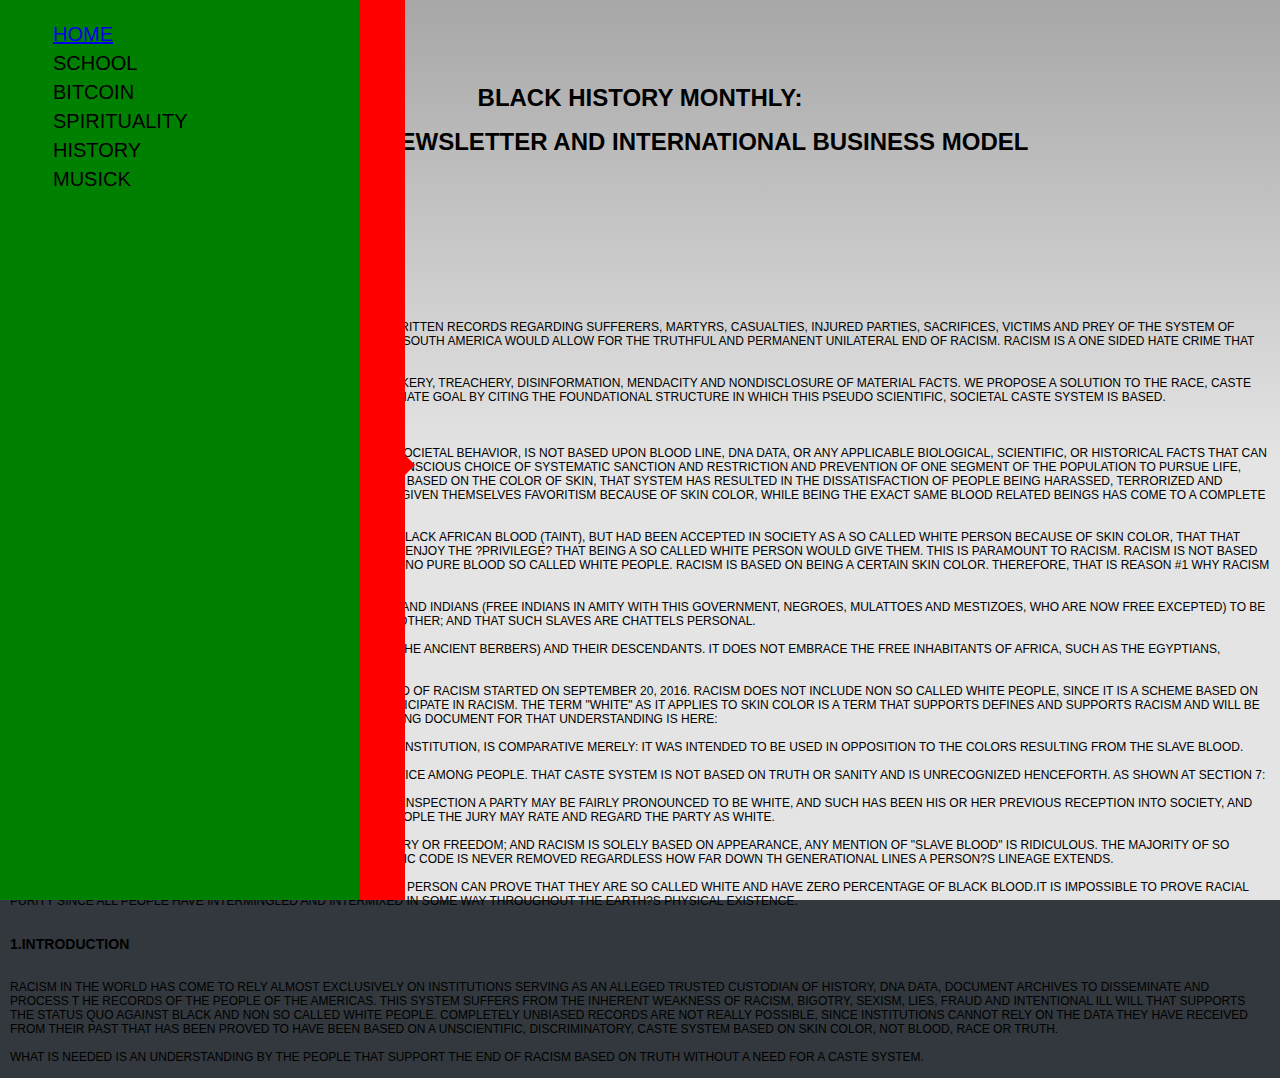
<file: www/index.html>
﻿<!doctype html>




<html>
        <!-- ...........................Respoonsive MATA TAG............... -->
        <meta name="viewport" content="width=device-width, initial-scale=1">
        <!-- ...........................Respoonsive MATA TAG............... -->
        <meta charset="utf-8">
       <link rel="stylesheet" href="http://www.w3schools.com/lib/w3.css"> 
        <link rel="stylesheet" type="text/css" href="css/index.css">

<head>
</head>

        <body>

        

 <!----  .......................................................NAV BAR..............  --->
           

     <ul class="w3-navbar w3-black">
        <li><a href="#">Home</a></li>
        <li><a href="About.html">About</a></li>
        <li><a href="News.html">News</a></li>
        <li><a href="Store.html">Store</a></li>
    </ul>

     
   

   <!----   ..................................................NAV BAR END..............  --->
           
        
            <style>
                article {
                    position: fixed;
                    width: 70%;
                    left: 0;
                    right: 0;
                    top: 0;
                    bottom: 0;
                    padding: 30px 15%;
                    background-color:;
                    overflow: auto;
                    z-index: 0;
                    transform-origin: 0 50%;
            }
                article::after {
                    position: absolute;
                    content: '';
                    left: 100%;
                    top: 0;
                    right: 0;
                    bottom: 0;
        }

                nav {
                    position: fixed;
                    left: -29em;
                    top: 0;
                    bottom: 0;
                    background-color: green;
                    border-right: 45px solid red;
                    box-shadow: 5px 0 5px rgba (0, 0, 0, 0.2);
                    z-index:2;
                    cursor pointer;

                }

                nav:after {
                    position: absolute;
                    content:'';
                    width: 0;
                    height: 0;
                    right: -70px;
                    top: 50%;
                    border-width: 15px 15px;
                    border-style: solid;
                    border-color: transparent transparent transparent red; 
            }


                nav ul {
                    width: 15em;
                    list-style-type:none;
                    font-size: 20px;

                    }

                article, article:after, nav, nav * {
                        transition: all 1000ms ease;
                    }
                nav:hover {

                    left: 0;
                    }

                nav:hover ~ article:after{

                left: 60%;
                }
                nav li {
                    color: black;
                    padding: 1%;
                }

            </style>
           

                <nav>
                    <div>

                    <ul>

                        <li><a href="index.html">Home</a></li>
                        <li>School</li>
                        <li>Bitcoin</li>
                        <li>Spirituality</li>
                        <li>History</li>
                        <li>Musick</li>

                    </ul>

                        </div>
                </nav>

               
                  
             
<!-- ...............................CSS Example ................. -->

<style>

h1 {
    color: ;
    text-align: center;
}

p {
    font-family: verdana;
    font-size: 20px;
}
</style> 

<!-- ...............................HOME PAGE................. -->

    <h1 style="color:black;"><strong>Black History MonthLY:</strong></h1>
    <h1> A Global Newsletter and International Business Model</h1>

     
   <style>
        div {
            border: 0px solid black;
            background-color: ;
            padding-top: 0px;
            padding-right:10px;
            padding-bottom: 0px;
            padding-left: 10px;
        }
   
  </style>

    <div>
        by </p>


        Michael Wall <br>

        blackhistorymonthly@gmail.com<br>
        <a href="http://www.BlackHistoryMonthly.com/">www.BlackHistoryMonthly.com </a> <br><br><br>


        <h3>	Abstract. </h3> A careful, comprehensive and collective study of the written records regarding sufferers, martyrs,
        casualties, injured parties, sacrifices, victims and prey of the system of race and racism in the United States, North,
        Central and South America would allow for the truthful and permanent unilateral end of racism. Racism is a one sided hate
        crime that only exists in the mind of the racist. <br><br>

        Racism is based on fraud, deception, lies, hypocrisy, trickery, treachery, disinformation, mendacity and nondisclosure
        of material facts. We propose a solution to the race, caste and racism problem using the end of racism as the immediate
        goal by citing the foundational structure in which this pseudo scientific, societal caste system is based. <br><br>

        Racism only exists in the mind of the racist.  <br><br>


        Since the documented evidence shows that racism, as a societal behavior, is not based upon blood line, DNA data, or any
        applicable biological, scientific, or historical facts that can possibly be, or have ever been proved, other than the
        conscious choice of systematic sanction and restriction and prevention of one segment of the population to pursue life,
        liberty, education, personal development and happiness, based on the color of skin, that system has resulted in the
        dissatisfaction of people being harassed, terrorized and sanctioned, and proof that the part of society that has given
        themselves favoritism because of skin color, while being the exact same blood related beings has come to a complete
        and total end on this day, September 20, 2016.<br><br>

        There is written proof that states even if a person had Black African blood (taint), but had been accepted in society
        as a so called white person because of skin color, that that person could remain in the class of so called white and
        enjoy the ?privilege? that being a so called white person would give them. This is paramount to racism. Racism is NOT
        based on being a pure blood so called white person. There are NO pure blood so called white people. Racism is based
        on being a certain skin color. Therefore, that is reason #1 why racism is a FRAUD and HOAX and crime against humanity:
        <br><br>


        SECTION I The Act of 1740, section I, declares all Negroes and Indians (Free Indians in amity with this Government, Negroes,
        mulattoes and mestizoes, who are now free excepted) to be slaves ? the offspring to follow the condition of the mother; and
        that such slaves are chattels personal.<br><br>

        Section 4 The term Negro is confined to slave Africans (The ancient Berbers) and their descendants. It does not embrace the
        free inhabitants of Africa, such as the Egyptians, Moors, of the Negro Asicatics, such as the Lascars.<br><br>

        We implement the END of racism by DECLARING that the END of racism started on September 20, 2016. Racism does not include non 
        so called white people, since it is a scheme based on skin color. People not of that caste will no longer participate in 
        racism. The term "white" as it applies to skin color is a term that supports DEFINES and supports racism and will be used 
        to identify racists from this point on. One supporting document for that understanding is here: <br><br>

        Section 19 The term white (Free white man) used in our Constitution, is comparative merely: it was intended to be used 
        in opposition to the colors resulting from the slave blood.<br><br>

        The time is at an end when skin color is the basis for justice among people. That caste system is not based on truth or 
        sanity and is unrecognized henceforth. As shown at SECTION 7: <br><br>

        Whenever the African taint is so far removed, that upon inspection a party may be fairly pronounced to be white, and such 
        has been his or her previous reception into society, and enjoyment of the privileges usually enjoyed by white people the 
        Jury may rate and regard the party as white.<br><br>

        Since blood is not the determining factor of race, slavery or freedom; and racism is solely based on appearance, any 
        mention of "slave blood" is ridiculous. The majority of so called white people have Black African blood. 
        The genetic code is never removed regardless how far down th generational lines a person?s lineage extends.<br><br>

        This is the end of race regardless if any so called white person can prove that they are so called white and have 
        zero percentage of Black blood.It is impossible to prove racial purity since all people have intermingled and intermixed 
        in some way throughout the Earth?s physical existence.
        <br><br />



        <h3>1.Introduction</h3><br>

        Racism in the world has come to rely almost exclusively on
        institutions serving as an alleged trusted custodian of history, DNA data, document archives to disseminate and process t
        he records of the people of the Americas. This system suffers from the inherent weakness of racism, bigotry, sexism, lies,
        fraud and intentional ill will that supports the status quo against Black and non so called white people. Completely unbiased
        records are not really possible, since institutions cannot rely on the data they have received from their past that has been
        proved to have been based on a unscientific, discriminatory, caste system based on skin color, not blood, race or truth. 
        <br><br>

        What is needed is an understanding by the people that support the end of racism based on truth without a need for a 
        caste system. <br><br>

    </div>
      
 </body>
</html>





       <!-- GO BACK BUTTONS --

<input action="action" type="button" value="Back" onclick="history.go(-1);" />
    
 
<button type="button" onclick="alert('Hello world!')">Click Me!</button> 

    div data-role="page" id="Home">
    <div data-role="header" data-position="fixed">

        <h1 style="color:white;">Home</h1>

    -->
</file>
<file: www/css/index.css>
* {
    -webkit-tap-highlight-color: rgba(0,0,0,0);
}

body {
    -webkit-touch-callout: none;
    -webkit-text-size-adjust: none;
    -webkit-user-select: none;
	background-color:#E4E4E4;
    background-image:linear-gradient(top, #A7A7A7 0%, #E4E4E4 51%);
    background-image:-webkit-linear-gradient(top, #A7A7A7 0%, #E4E4E4 51%);
    background-image:-ms-linear-gradient(top, #A7A7A7 0%, #E4E4E4 51%);
    background-image:-webkit-gradient(
        linear,
        left top,
        left bottom,
        color-stop(0, #A7A7A7),
        color-stop(0.51, #E4E4E4)
    );
    background-attachment:fixed;
    font-family:'HelveticaNeue-Light', 'HelveticaNeue', Helvetica, Arial, sans-serif;
    font-size:12px;
    height:100%;
    margin:0px;
    padding:0px;
    text-transform:uppercase;
    width:100%;
	
    background-color:#32383d;
    font-family: 'RobotoRegular', 'Droid Sans', 'Segoe UI', Segoe, 'San Francisco', 'Helvetica Neue', 
        Helvetica, Arial, Geneva, sans-serif;
    font-size:12px;
}

/h1 {
    color: orange;
    text-align: center;
}

<style>
                article {
                    position: fixed;
                    width: 70%;
                    left: 0;
                    right: 0;
                    top: 0;
                    bottom: 0;
                    padding: 30px 15%;
                    background-color:;
                    overflow: auto;
                    z-index: 0;
                    transform-origin: 0 50%;
            }
                article::after {
                    position: absolute;
                    content: '';
                    left: 100%;
                    top: 0;
                    right: 0;
                    bottom: 0;
        }

                nav {
                    position: fixed;
                    left: -29em;
                    top: 0;
                    bottom: 0;
                    background-color: green;
                    border-right: 45px solid red;
                    box-shadow: 5px 0 5px rgba (0, 0, 0, 0.2);
                    z-index:2;
                    cursor pointer;

                }

                nav:after {
                    position: absolute;
                    content:'';
                    width: 0;
                    height: 0;
                    right: -70px;
                    top: 50%;
                    border-width: 15px 15px;
                    border-style: solid;
                    border-color: transparent transparent transparent red; 
            }


                nav ul {
                    width: 15em;
                    list-style-type:none;
                    font-size: 20px;

                    }

                article, article:after, nav, nav * {
                        transition: all 1000ms ease;
                    }
                nav:hover {

                    left: 0;
                    }

                nav:hover ~ article:after{

                left: 60%;
                }
                nav li {
                    color: black;
                    padding: 1%;
                }

            </style>
           

                <nav>

                    <ul>

                        <li>Home</li>
                        <li>School</li>
                        <li>Bitcoin</li>
                        <li>Spirituality</li>
                        <li>History</li>
                        <li>Musick</li>

                    </ul>
                </nav>

               

             
<!-- ...............................CSS Example ................. -->

<style>

h1 {
    color: ;
    text-align: center;
}

p {
    font-family: verdana;
    font-size: 20px;
}
</style>
</file>
